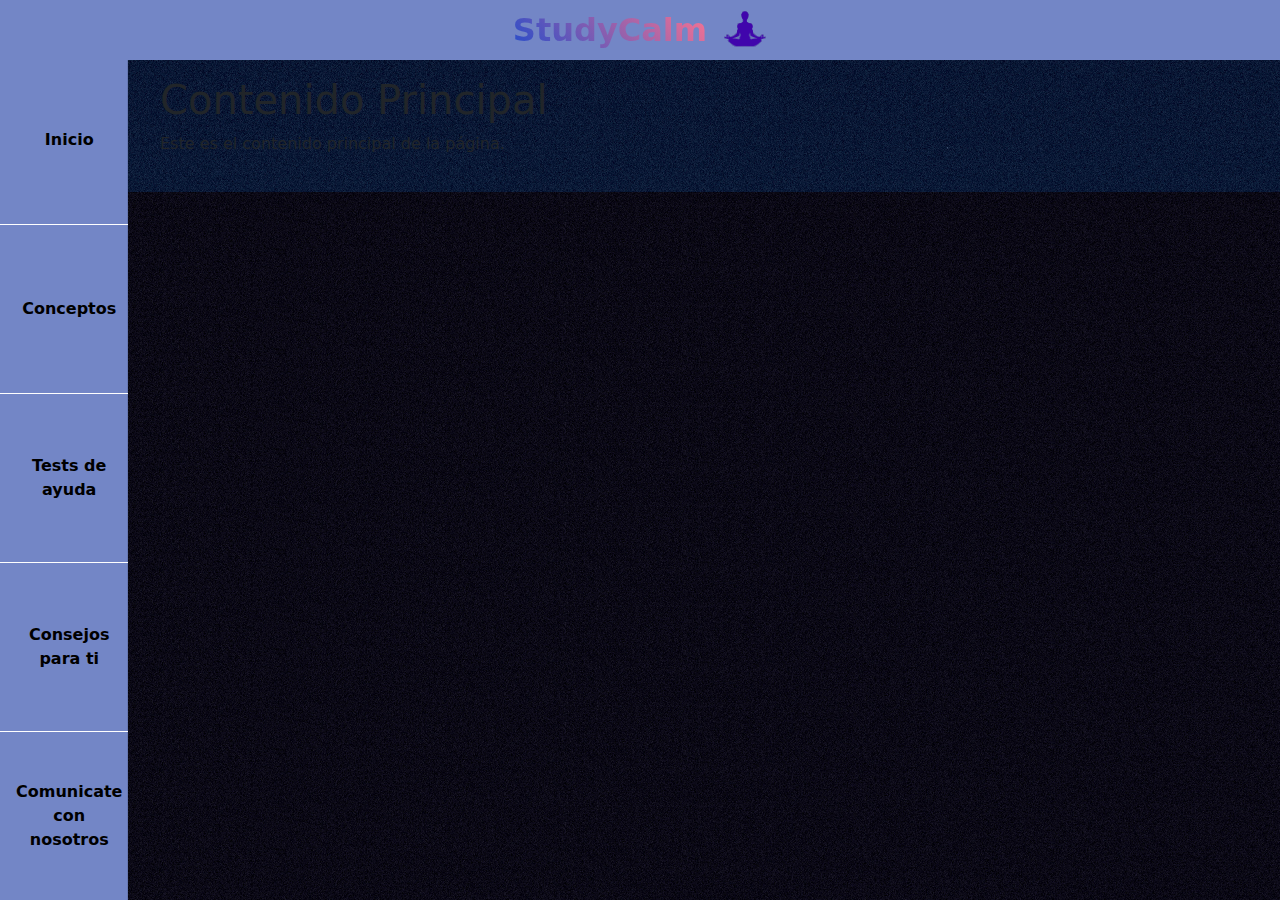
<file: base.html>
<!DOCTYPE html>
<html lang="es">
<head>
     <!-- CDN Bootstrap -->
     <link href="https://cdn.jsdelivr.net/npm/bootstrap@5.3.1/dist/css/bootstrap.min.css" rel="stylesheet" />
     <link rel="stylesheet" href="https://cdn.jsdelivr.net/npm/bootstrap-icons@1.10.5/font/bootstrap-icons.css" />
     <script src="https://cdn.jsdelivr.net/npm/bootstrap@5.3.1/dist/js/bootstrap.bundle.min.js"></script>
     <!-- Enlace al css -->
     <link rel="stylesheet" href="styles.css"/>
    <meta charset="UTF-8">
    <meta name="viewport" content="width=device-width, initial-scale=1.0">
    <link rel="icon" type="image/png" href="img/icono-studycalm.png">
    <title>Plantilla</title>
</head>
<body>
    <!-- Navbar superior -->
        <nav class="navbar navbar-expand-lg navbar-light fixed-top custom-navbar-bg">
            <div class="container-fluid d-flex justify-content-center ">
                <p class="h2 text-center mb-0 gradient-text me-3">StudyCalm</p>
                <img src="img/icono-studycalm1.png" alt="icono">
            </div>
        </nav>

    <!-- Navbar lateral -->
    <div class="sidebar sidebar-bg">
        <nav class="sidebar-sticky">
            <ul class="nav flex-column h-100">
                <li class="nav-item">
                    <a class="nav-link active text-center" aria-current="page" href="index.html">
                        Inicio
                    </a>
                </li>
                <li class="nav-item">
                    <a class="nav-link text-center" href="conceptos.html">
                        Conceptos
                    </a>
                </li>
                <li class="nav-item">
                    <a class="nav-link text-center" href="test.html">
                        Tests de ayuda
                    </a>
                </li>
                <li class="nav-item">
                    <a class="nav-link text-center" href="consejos.html">
                        Consejos para ti
                    </a>
                </li>
                <li class="nav-item">
                    <a class="nav-link text-center" href="comunicate.html">
                        Comunicate con nosotros
                    </a>
                </li>
            </ul>
        </nav>
    </div>
    <!-- Contenido principal -->
    <main class="main-content">       

        <div class="container">
            <h1>Contenido Principal</h1>
            <p>Este es el contenido principal de la página.</p>
        </div>
    </main>

    <!-- Bootstrap JS -->
    <script src="https://maxcdn.bootstrapcdn.com/bootstrap/5.1.3/js/bootstrap.bundle.min.js"></script>
</body>
</html>
</file>
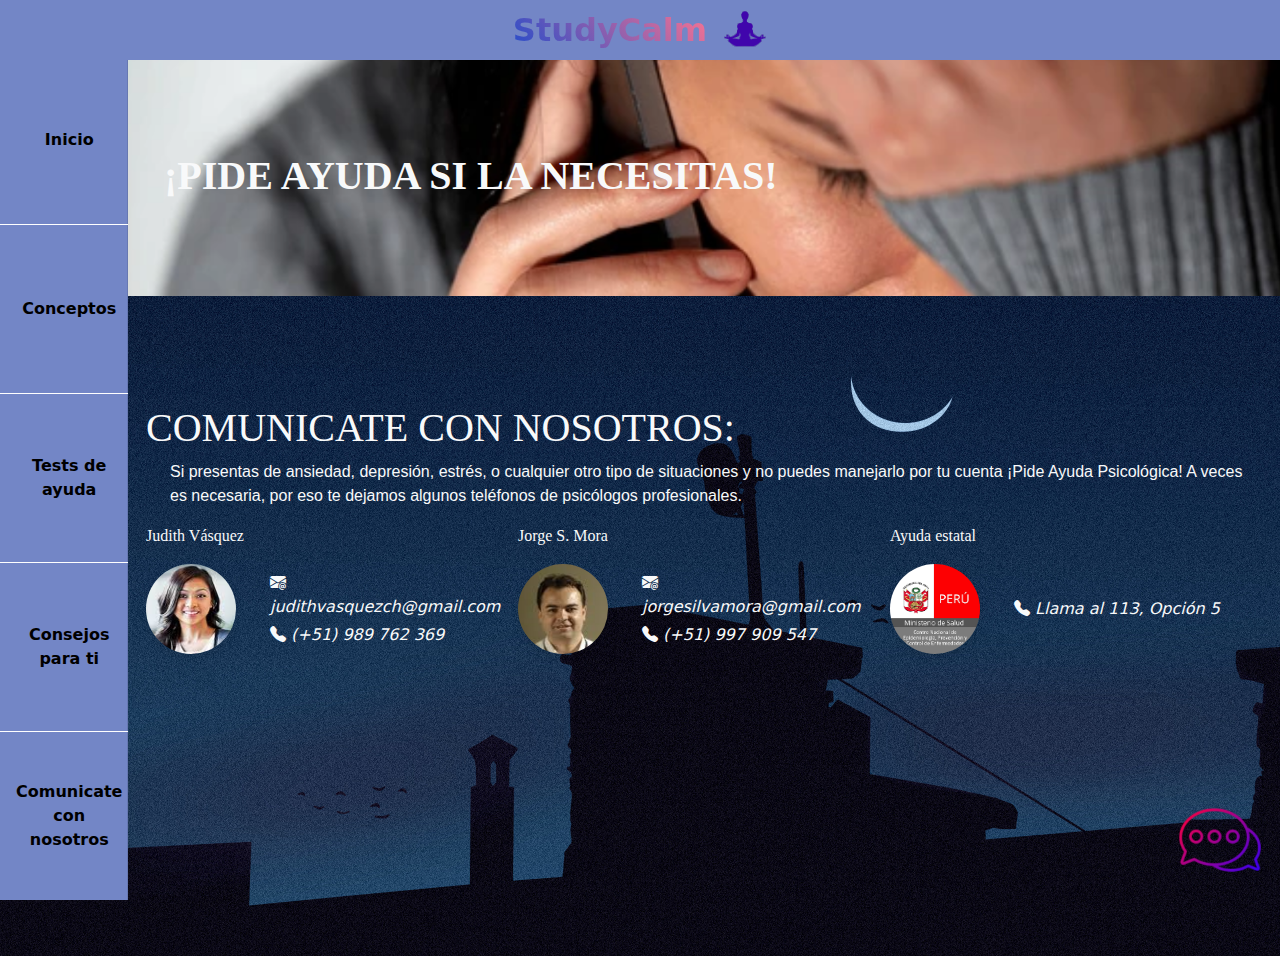
<file: comunicate.html>
<!DOCTYPE html>
<html lang="es">
<head>
     <!-- CDN Bootstrap -->
     <link href="https://cdn.jsdelivr.net/npm/bootstrap@5.3.1/dist/css/bootstrap.min.css" rel="stylesheet" />
     <link rel="stylesheet" href="https://cdn.jsdelivr.net/npm/bootstrap-icons@1.10.5/font/bootstrap-icons.css" />
     <script src="https://cdn.jsdelivr.net/npm/bootstrap@5.3.1/dist/js/bootstrap.bundle.min.js"></script>
     <!-- Enlace al css -->
     <link rel="stylesheet" href="styles.css"/>
    <meta charset="UTF-8">
    <meta name="viewport" content="width=device-width, initial-scale=1.0">
    <link rel="icon" type="image/png" href="img/icono-studycalm.png">
    <title>Contacto</title>
</head>
<body>
    <!-- Navbar superior -->
        <nav class="navbar navbar-expand-lg navbar-light fixed-top custom-navbar-bg">
            <div class="container-fluid d-flex justify-content-center ">
                <p class="h2 text-center mb-0 gradient-text me-3">StudyCalm</p>
                <img src="img/icono-studycalm1.png" alt="icono">
            </div>
        </nav>

    <!-- Navbar lateral -->
    <div class="sidebar sidebar-bg">
        <nav class="sidebar-sticky">
            <ul class="nav flex-column h-100">
                <li class="nav-item" id="inicioNav">
                    <a class="nav-link active text-center" aria-current="page" href="index.html">
                        Inicio
                    </a>
                </li>
                <li class="nav-item" id="conceptosNav">
                    <a class="nav-link text-center" href="conceptos.html">
                        Conceptos
                    </a>
                </li>
                <li class="nav-item" id="testNav">
                    <a class="nav-link text-center" href="test.html">
                        Tests de ayuda
                    </a>
                </li>
                <li class="nav-item" id="concejosNav">
                    <a class="nav-link text-center" href="consejos.html">
                        Consejos para ti
                    </a>
                </li>
                <li class="nav-item" id="comunicateNav">
                    <a class="nav-link text-center" href="comunicate.html">
                        Comunicate con nosotros
                    </a>
                </li>
            </ul>
        </nav>
    </div>
    <!-- Contenido principal -->
    <main class="main-content text-light full-height1" style="padding: 0;">          
        <div class="row fondoComun text-light mb-2 py-5">
            <h1 class="gagalinCBold my-5 ps-5">¡PIDE AYUDA SI LA NECESITAS!</h1>
        </div>
        <div class="container verticalCenter">
            <div class="row">
                <div class="row">
                    <h1 class="gagalin">COMUNICATE CON NOSOTROS:</h1>
                    <p class="ms-4 openSans">Si presentas de ansiedad, depresión, estrés, o cualquier otro tipo de situaciones y no puedes manejarlo por tu cuenta ¡Pide Ayuda Psicológica! A veces es necesaria, por eso te dejamos algunos teléfonos de psicólogos profesionales.</p>    
                </div>
                <div class="row">
                    <div class="col-md-4">
                        <div class="row">
                            <p class="gagalin">Judith Vásquez</p>
                        </div>
                        <div class="row">
                            <div class="col-md-4">
                                <img src="img/psi2.png" style="height: 10vh; width: 10vh;" alt="Perfil" class="imagen-redondeada">
                            </div>
                            <div class="col-md-8 alineacionCentradaVert">
                                <div class="row">
                                    <div class="row"><i class="bi bi-envelope-at-fill mb-1"> judithvasquezch@gmail.com</i></div>
                                    <div class="row"><i class="bi bi-telephone-fill"> (+51) 989 762 369</i></div>
                            
                                </div>
                            </div>
                        </div>
                    </div>
                    <div class="col-md-4">
                        <div class="row">
                            <p class="gagalin">Jorge S. Mora</p>
                        </div>
                        <div class="row">
                            <div class="col-md-4">
                                <img src="img/psi1.png" style="height: 10vh; width: 10vh;" alt="Perfil" class="imagen-redondeada">
                            </div>
                            <div class="col-md-8 alineacionCentradaVert">
                                <div class="row">
                                    <div class="row"><i class="bi bi-envelope-at-fill mb-1"> jorgesilvamora@gmail.com</i></div>
                                    <div class="row"><i class="bi bi-telephone-fill"> (+51) 997 909 547</i></div>
                                </div>
                            </div>
                        </div>
                    </div>
                    <div class="col-md-4">
                        <div class="row">
                            <p class="gagalin">Ayuda estatal</p>
                        </div>
                        <div class="row">
                            <div class="col-md-4">
                                <img src="img/minsa.png" style="height: 10vh; width: 10vh;" alt="Perfil" class="imagen-redondeada">
                            </div>
                            <div class="col-md-8 alineacionCentradaVert">
                                <div class="row"><i class="bi bi-telephone-fill"> Llama al 113, Opción 5</i></div>
                            </div>
                        </div>
                    </div>
                </div>
            </div>
        </div>
        <div class="objeto-fijo mx-3 mb-3" style="width: 10vh; height: 10vh;">
            <div>
                <a href="https://www.stack-ai.com/chat-assistant/a3085f90-5db8-454b-ad08-6f3c65c940de/d9abca44-077d-4988-bdcb-1ac113aff25a/6664f480cef3529d6e060e88" target="_blank">
                    <img src="img/chatIcon.png" alt="" style="height: 10vh; width: 10vh;">
                </a>
            </div>
        </div>
            <!--<div class="static-effect" style="height: 100px; width: 100px;"></div>-->
    </main>

    <!-- Bootstrap JS -->
    <script src="https://maxcdn.bootstrapcdn.com/bootstrap/5.1.3/js/bootstrap.bundle.min.js"></script>
    <script src="main.js"></script>
</body>
</html>
</file>
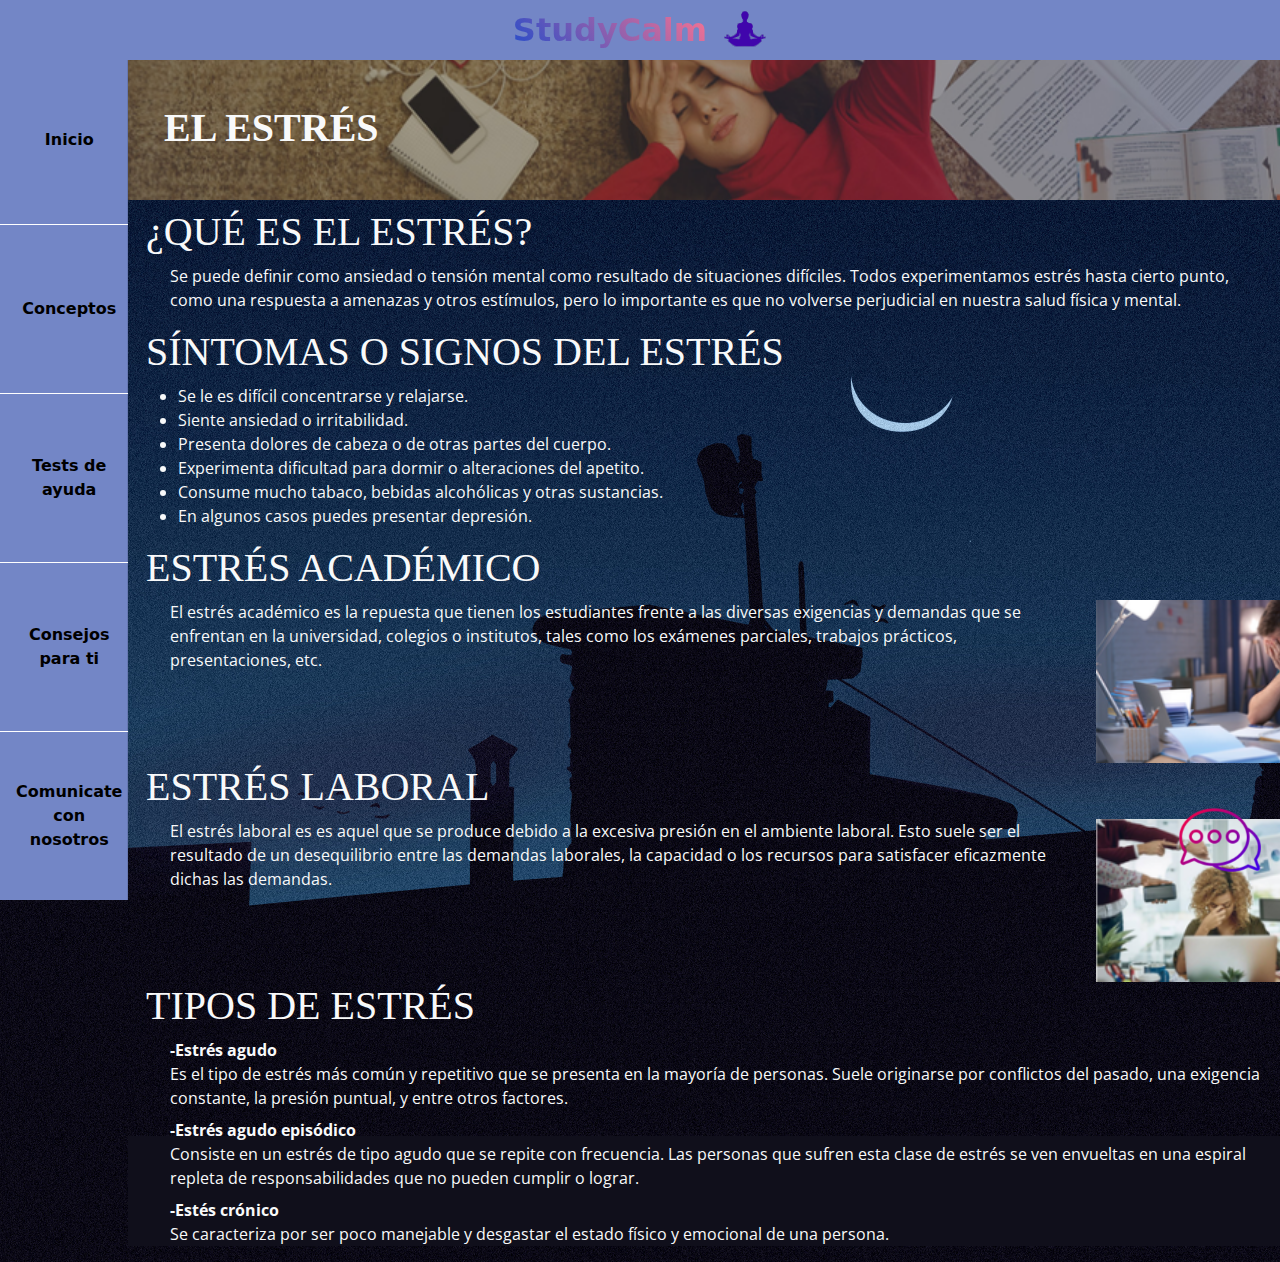
<file: conceptos.html>
<!DOCTYPE html>
<html lang="es">
<head>
     <!-- CDN Bootstrap -->
     <link href="https://cdn.jsdelivr.net/npm/bootstrap@5.3.1/dist/css/bootstrap.min.css" rel="stylesheet" />
     <link rel="stylesheet" href="https://cdn.jsdelivr.net/npm/bootstrap-icons@1.10.5/font/bootstrap-icons.css" />
     <script src="https://cdn.jsdelivr.net/npm/bootstrap@5.3.1/dist/js/bootstrap.bundle.min.js"></script>
     <link href="https://fonts.googleapis.com/css2?family=Gagalin&family=Open+Sans:wght@400;700&display=swap" rel="stylesheet">
     <!-- Enlace al css -->
     <link rel="stylesheet" href="styles.css"/>
    <meta charset="UTF-8">
    <meta name="viewport" content="width=device-width, initial-scale=1.0">
    <link rel="icon" type="image/png" href="img/icono-studycalm.png">
    <title>Conceptos</title>
</head>
<body>
    <!-- Navbar superior -->
        <nav class="navbar navbar-expand-lg navbar-light fixed-top custom-navbar-bg">
            <div class="container-fluid d-flex justify-content-center ">
                <p class="h2 text-center mb-0 gradient-text me-3">StudyCalm</p>
                <img src="img/icono-studycalm1.png" alt="icono">
            </div>
        </nav>

    <!-- Navbar lateral -->
    <div class="sidebar sidebar-bg">
        <nav class="sidebar-sticky">
            <ul class="nav flex-column h-100">
                <li class="nav-item" id="inicioNav">
                    <a class="nav-link active text-center" aria-current="page" href="index.html">
                        Inicio
                    </a>
                </li>
                <li class="nav-item" id="conceptosNav">
                    <a class="nav-link text-center" href="conceptos.html">
                        Conceptos
                    </a>
                </li>
                <li class="nav-item" id="testNav">
                    <a class="nav-link text-center" href="test.html">
                        Tests de ayuda
                    </a>
                </li>
                <li class="nav-item" id="concejosNav">
                    <a class="nav-link text-center" href="consejos.html">
                        Consejos para ti
                    </a>
                </li>
                <li class="nav-item" id="comunicateNav">
                    <a class="nav-link text-center" href="comunicate.html">
                        Comunicate con nosotros
                    </a>
                </li>
            </ul>
        </nav>
    </div>
    <!-- Contenido principal -->
    <main class="main-content text-light" style="padding: 0;">          
    <div class="row fondoEstres text-light mb-2">
        <h1 class="gagalinCBold my-5 ps-5">EL ESTRÉS</h1>
    </div>
        <div class="container ">
            <h1 class="gagalin">¿QUÉ ES EL ESTRÉS?</h1>
            <p class="ms-4 openSans">Se puede definir como ansiedad o tensión mental como resultado de situaciones difíciles. Todos experimentamos estrés hasta cierto punto, como una respuesta a amenazas y otros estímulos, pero lo importante es que no volverse perjudicial en nuestra salud física y mental.</p>
            <h1 class="mt-2 gagalin">SÍNTOMAS O SIGNOS DEL ESTRÉS</h1>
            <ul class="openSans">
                <li>Se le es difícil concentrarse y relajarse.</li>
                <li>Siente ansiedad o irritabilidad.</li>
                <li>Presenta dolores de cabeza o de otras partes del cuerpo.</li>
                <li>Experimenta dificultad para dormir o alteraciones del apetito.</li>
                <li>Consume mucho tabaco, bebidas alcohólicas y otras sustancias.</li>
                <li>En algunos casos puedes presentar depresión.</li>
            </ul>
            <h1 class="gagalin">ESTRÉS ACADÉMICO</h1>
            <div class="row openSans">
                <div class="col-md-10">
                    <p class="ms-4">El estrés académico es la repuesta que tienen los estudiantes frente a las diversas exigencias y demandas que se enfrentan en la universidad, colegios o institutos, tales como los exámenes parciales, trabajos prácticos, presentaciones, etc.</p>
                </div>
                <div class="col-md-2">
                    <img src="img/estres-academico.png" style="width: 30vh; height: auto;" alt="Estrés académico">
                </div>
            </div> 
            <h1 class="gagalin">ESTRÉS LABORAL</h1> 
            <div class="row openSans">
                <div class="col-md-10">
                    <p class="ms-4">El estrés laboral es  es aquel que se produce debido a la excesiva presión en el ambiente laboral. Esto suele ser el resultado de un desequilibrio entre las demandas laborales, la capacidad o los recursos para satisfacer eficazmente dichas  las demandas.</p>
                </div>
                <div class="col-md-2">
                    <img src="img/estres-laborañ.png" style="width: 30vh; height: auto;" alt="Estrés laboral">
                </div>
            </div> 
            <h1 class="gagalin">TIPOS DE ESTRÉS</h1>
            <dl class="ms-4 openSans">
                <dt>-Estrés agudo</dt>
                <dd>Es el tipo de estrés más común y repetitivo que se presenta en la mayoría de personas. Suele originarse por conflictos del pasado, una exigencia constante, la presión puntual, y entre otros factores.</dd>
                <dt>-Estrés agudo episódico</dt>
                <dd>Consiste en un estrés de tipo agudo que se repite con frecuencia. Las personas que sufren esta clase de estrés se ven envueltas en una espiral repleta de responsabilidades que no pueden cumplir o lograr. </dd>
                <dt>-Estés crónico</dt>
                <dd>Se caracteriza por ser poco manejable y desgastar el estado físico y emocional de una persona. </dd>
            </dl>
        </div>
        <div class="objeto-fijo mx-3 mb-3" style="width: 10vh; height: 10vh;">
            <div>
                <a href="https://www.stack-ai.com/chat-assistant/a3085f90-5db8-454b-ad08-6f3c65c940de/d9abca44-077d-4988-bdcb-1ac113aff25a/6664f480cef3529d6e060e88" target="_blank">
                    <img src="img/chatIcon.png" alt="" style="height: 10vh; width: 10vh;">
                </a>
            </div>
        </div>
        <!--<div class="static-effect" style="height: 100px; width: 100px;"></div>-->
    </main>
    <!-- Bootstrap JS -->
    <script src="https://maxcdn.bootstrapcdn.com/bootstrap/5.1.3/js/bootstrap.bundle.min.js"></script>
    <script src="main.js"></script>
      
      
</body>
</html>
</file>
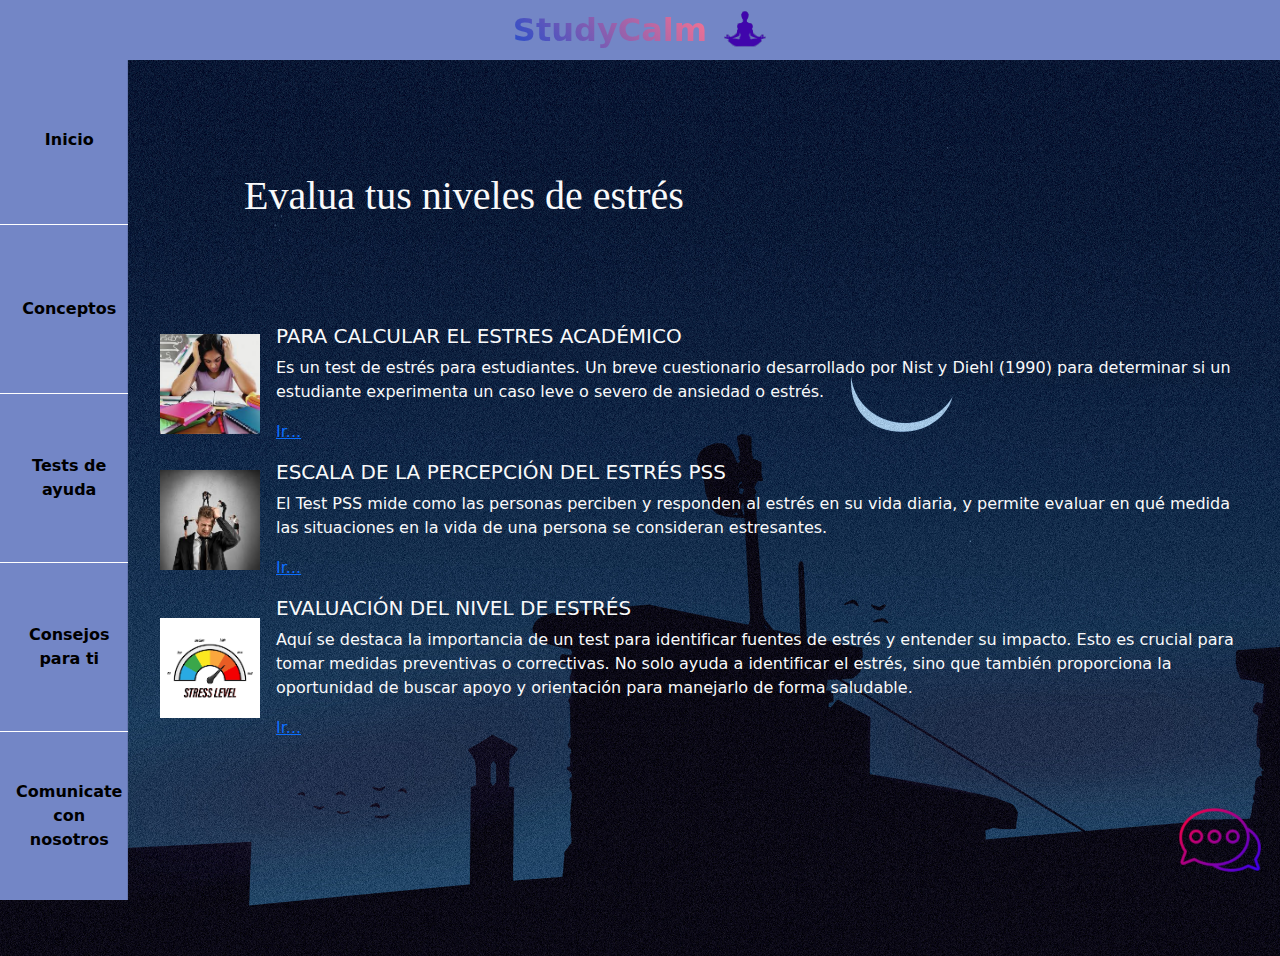
<file: test.html>
<!DOCTYPE html>
<html lang="es">
<head>
     <!-- CDN Bootstrap -->
     <link href="https://cdn.jsdelivr.net/npm/bootstrap@5.3.1/dist/css/bootstrap.min.css" rel="stylesheet" />
     <link rel="stylesheet" href="https://cdn.jsdelivr.net/npm/bootstrap-icons@1.10.5/font/bootstrap-icons.css" />
     <script src="https://cdn.jsdelivr.net/npm/bootstrap@5.3.1/dist/js/bootstrap.bundle.min.js"></script>
     <!-- Enlace al css -->
     <link rel="stylesheet" href="styles.css"/>
    <meta charset="UTF-8">
    <meta name="viewport" content="width=device-width, initial-scale=1.0">
    <link rel="icon" type="image/png" href="img/icono-studycalm.png">
    <title>Tests</title>
</head>
<body>
    <!-- Navbar superior -->
        <nav class="navbar navbar-expand-lg navbar-light fixed-top custom-navbar-bg">
            <div class="container-fluid d-flex justify-content-center ">
                <p class="h2 text-center mb-0 gradient-text me-3">StudyCalm</p>
                <img src="img/icono-studycalm1.png" alt="icono">
            </div>
        </nav>

<!-- Navbar lateral -->
<div class="sidebar sidebar-bg">
    <nav class="sidebar-sticky">
        <ul class="nav flex-column h-100">
            <li class="nav-item" id="inicioNav">
                <a class="nav-link active text-center" aria-current="page" href="index.html">
                    Inicio
                </a>
            </li>
            <li class="nav-item" id="conceptosNav">
                <a class="nav-link text-center" href="conceptos.html">
                    Conceptos
                </a>
            </li>
            <li class="nav-item" id="testNav">
                <a class="nav-link text-center" href="test.html">
                    Tests de ayuda
                </a>
            </li>
            <li class="nav-item" id="concejosNav">
                <a class="nav-link text-center" href="consejos.html">
                    Consejos para ti
                </a>
            </li>
            <li class="nav-item" id="comunicateNav">
                <a class="nav-link text-center" href="comunicate.html">
                    Comunicate con nosotros
                </a>
            </li>
        </ul>
    </nav>
</div>
    <!-- Contenido principal -->
    <main class="main-content text-light full-height" style="display: block;">
        <div class="my-5 py-5 ms-5 ps-5">            
            <h1 class="gagalin">Evalua tus niveles de estrés</h1>
        </div>
        <div class="container " style="display: flex;">
            <div class="equal-height">
                <div class="row mb-3">
                    <div class="col d-flex position-relative">
                        <img src="img/estres-academico-test.png" class="flex-shrink-0 me-3" alt="...">
                        <div>
                            <h5 class="mt-0">PARA CALCULAR EL ESTRES ACADÉMICO</h5>
                            <p>Es un test de estrés para estudiantes. Un breve cuestionario desarrollado por Nist y Diehl (1990) para determinar si un estudiante experimenta un caso leve o severo de ansiedad o estrés. </p>
                            <a href="https://www.test-stress.com/es/test-estres-estudiantes.php"  target="_blank" class="stretched-link">Ir...</a>
                        </div>
                    </div>
                </div>
                <div class="row mb-3">
                    <div class="col d-flex position-relative">
                        <img src="img/percepcion.png" class="flex-shrink-0 me-3" alt="...">
                        <div>
                            <h5 class="mt-0">ESCALA DE LA PERCEPCIÓN DEL ESTRÉS PSS </h5>
                            <p>El Test PSS mide como las personas perciben y responden al estrés en su vida diaria, y permite evaluar en qué medida las situaciones en la vida de una persona se consideran estresantes. </p>
                            <a href="https://www.psicoactiva.com/test/test-escala-percepcion-estres/"  target="_blank" class="stretched-link">Ir...</a>
                        </div>
                    </div>
                </div>
                <div class="row mb-3">
                    <div class="col d-flex position-relative">
                        <img src="img/nivel_estres.png" class="flex-shrink-0 me-3" alt="...">
                        <div>
                            <h5 class="mt-0">EVALUACIÓN DEL NIVEL DE ESTRÉS </h5>
                            <p>Aquí se destaca la importancia de un test para identificar fuentes de estrés y entender su impacto. Esto es crucial para tomar medidas preventivas o correctivas. No solo ayuda a identificar el estrés, sino que también proporciona la oportunidad de buscar apoyo y orientación para manejarlo de forma saludable.</p>
                            <a href="https://psicologoemocionalonline.com/test-para-evaluar-tu-nivel-de-estres/"  target="_blank" class="stretched-link">Ir...</a>
                        </div>
                    </div>
                </div>
            </div>
        </div>
        <div class="objeto-fijo mx-3 mb-3" style="width: 10vh; height: 10vh;">
            <div>
                <a href="https://www.stack-ai.com/chat-assistant/a3085f90-5db8-454b-ad08-6f3c65c940de/d9abca44-077d-4988-bdcb-1ac113aff25a/6664f480cef3529d6e060e88" target="_blank">
                    <img src="img/chatIcon.png" alt="" style="height: 10vh; width: 10vh;">
                </a>
            </div>
        </div>
    </main>
    <!-- Bootstrap JS -->
    <script src="https://maxcdn.bootstrapcdn.com/bootstrap/5.1.3/js/bootstrap.bundle.min.js"></script>
    <script src="main.js"></script>  
</body>
</html>
</file>
<file: styles.css>
body {
    padding-top: 56px; /* Altura del navbar superior */ 
    background-image: url(img/noche_cont.png);   
}
.static-effect {
    width: 100%;
    height: 100%;
    background-color: #000;
    position: relative;
    overflow: hidden;
}
.static-effect::before {
    content: '';
    position: absolute;
    top: 0;
    left: 0;
    width: 100%;
    height: 100%;
    background: url('[data-uri]') repeat;
    opacity: 0.5; /* Ajusta la opacidad para el efecto deseado */
}
.custom-navbar-bg {
    background-color: #7386C6; /* Color de fondo personalizado */
}
.sidebar {
    position: fixed;
    top: 56px; /* Altura del navbar superior */
    bottom: 0;
    left: 0;
    z-index: 1000;
    width: 10vw; /* Ancho de la barra lateral: 10% del ancho de la pantalla */
    padding: 0; /* Eliminamos el padding adicional */
    box-shadow: inset -1px 0 0 rgba(0, 0, 0, .1);
    display: flex;
    flex-direction: column;
    justify-content: center; /* Centrar verticalmente */
}
.sidebar nav {
    height: 100%;
}
.objeto-fijo {
    position: fixed;
    bottom: 10px; /* Ajusta la distancia desde el borde inferior */
    right: 10px; /* Ajusta la distancia desde el borde derecho */
    background-color: #ffcc00;
    padding: 10px;
    border: 1px solid #00000000;
    z-index: 1000; /* Asegura que el elemento esté por encima de otros */
}
.nav-item {
    flex: 1; /* Cada elemento toma el mismo espacio */
    display: flex;
    align-items: center;
    justify-content: center; /* Centramos horizontalmente */
    border-bottom: 1px solid white; /* Agrega una línea blanca debajo de cada elemento */
}
.nav-item:last-child {
    border-bottom: none; /* Quitar el borde del último elemento */
}
.main-content {
    margin-left: 10vw; /* Dejar espacio para la barra lateral */
    padding: 20px;
    background-image: url(img/noche.png);
    background-repeat: no-repeat;
    background-color: #100F1B;
}
.background {
    position: relative;
    width: 100%;
    height: 100%;
    overflow: hidden;
}

.background::before, .background::after {
    content: '';
    position: absolute;
    top: 0;
    left: 0;
    width: 100%;
    height: 100%;
    background-image: url(img/noche.png); /* Reemplaza 'tu-imagen.jpg' con la ruta de tu imagen */
    background-size: cover;
    background-repeat: no-repeat;
}

.background::after {
    top: 100%;
    transform: rotate(180deg);
}
.sidebar-sticky {
    height: calc(100vh - 56px);
    overflow-x: hidden;
    overflow-y: auto;
}
.sidebar-bg {
    background-color: #7386C6; /* Cambia este color al que prefieras */
}
.sidebar .nav-link {
    color: #000000; /* Cambia este color al que prefieras */
    font-weight: bold; /* Hacer el texto en negrita */
}
.sidebar .nav-item:hover {
    background-color: #007bff; /* Cambia este color al que prefieras para el hover */
    cursor:pointer;
}
.gradient-text {
    display: inline-block;
    font-size: 2em;
    font-weight: bold; /* Hacer el texto en negrita */
    background: linear-gradient(45deg, #264cca, #fa7391);
    -webkit-background-clip: text;
    background-clip: text;
    color: transparent;
}
.header {
    text-align: center;
    margin-bottom: 2rem;
}
.icon-box {
    font-size: 3rem;
    color: #0d6efd;
}
.content-box {
    padding: 2rem;
    border: 1px solid #0d6efd;
    border-radius: 8px;
    margin-bottom: 2rem;
    transition: transform 0.3s;
    display: flex;
    flex-direction: column;
    justify-content: center;
    align-items: center;
    height: 100%;
}
.content-box:hover {
    transform: scale(1.05);
}
.content-container {
    display: flex;
    justify-content: center;
    align-items: stretch;
}
.full-height {
    height: 100vh;
    display: flex;
    align-items: center;
}
.full-height1 {
    height: 100vh;
}
.verticalCenter {    
    min-height: 50vh;
    display: flex;
    align-items: center;
}
.alineacionCentradaVert{
    display: flex;
    align-items: center;
}
.imagen-redondeada {
    width: max-content; /* Ajusta el tamaño según tus necesidades */
    height: auto; /* Mantiene la proporción de la imagen */
    border-radius: 50%; /* Ajusta el radio de los bordes redondeados */
    overflow: hidden; /* Asegura que los bordes redondeados sean visibles */
    box-shadow: 0 4px 8px rgba(0, 0, 0, 0.1); /* Añade una sombra suave (opcional) */
}
.openSans{
    font-family: 'Open Sans', sans-serif;
}
.gagalin{
    font-family: 'Gagalin', fantasy;
}
.gagalinCBold{
    font-family: 'Gagalin', cursive;
    font-weight: bold;
}
.fondoEstres{
    background-image: url(img/estres-header.png);
    background-repeat: no-repeat;
    background-size: cover;
    background-position: center;
}
.fondoComun{
    background-image: url(img/pideAyuda.png);
    background-repeat: no-repeat;
    background-size: cover;
    background-position: center;
}
.objeto-fijo {
    position: fixed;
    bottom: 10px; /* Ajusta la distancia desde el borde inferior */
    right: 10px; /* Ajusta la distancia desde el borde derecho */
    background-color: #00000000;
    padding: 10px;
    border: 1px solid #00000000;
}
.equal-height {
    display: flex;
    flex-direction: column;
    justify-content: space-between;
}
.equal-height .row {
    flex: 1;
    display: flex;
    align-items: center; /* Alinea el contenido verticalmente */
}
.equal-height .row > .col {
    display: flex;
    flex: 1;
    align-items: center; /* Alinea el contenido verticalmente */
}
.equal-height img {
    max-width: 100px; /* Ajusta el tamaño de la imagen según sea necesario */
    margin-right: 15px; /* Espacio entre la imagen y el texto */
}
.video-container {
    width: 100%;
    padding-bottom: 56.25%; /* 16:9 ratio */
    position: relative;
}
.video-container.vertical {
    padding-bottom: 177.77%; /* 9:16 ratio */
}
.video-container video {
    position: absolute;
    top: 0;
    left: 0;
    width: 100%;
    height: 100%;
    object-fit: cover;
}
</file>
